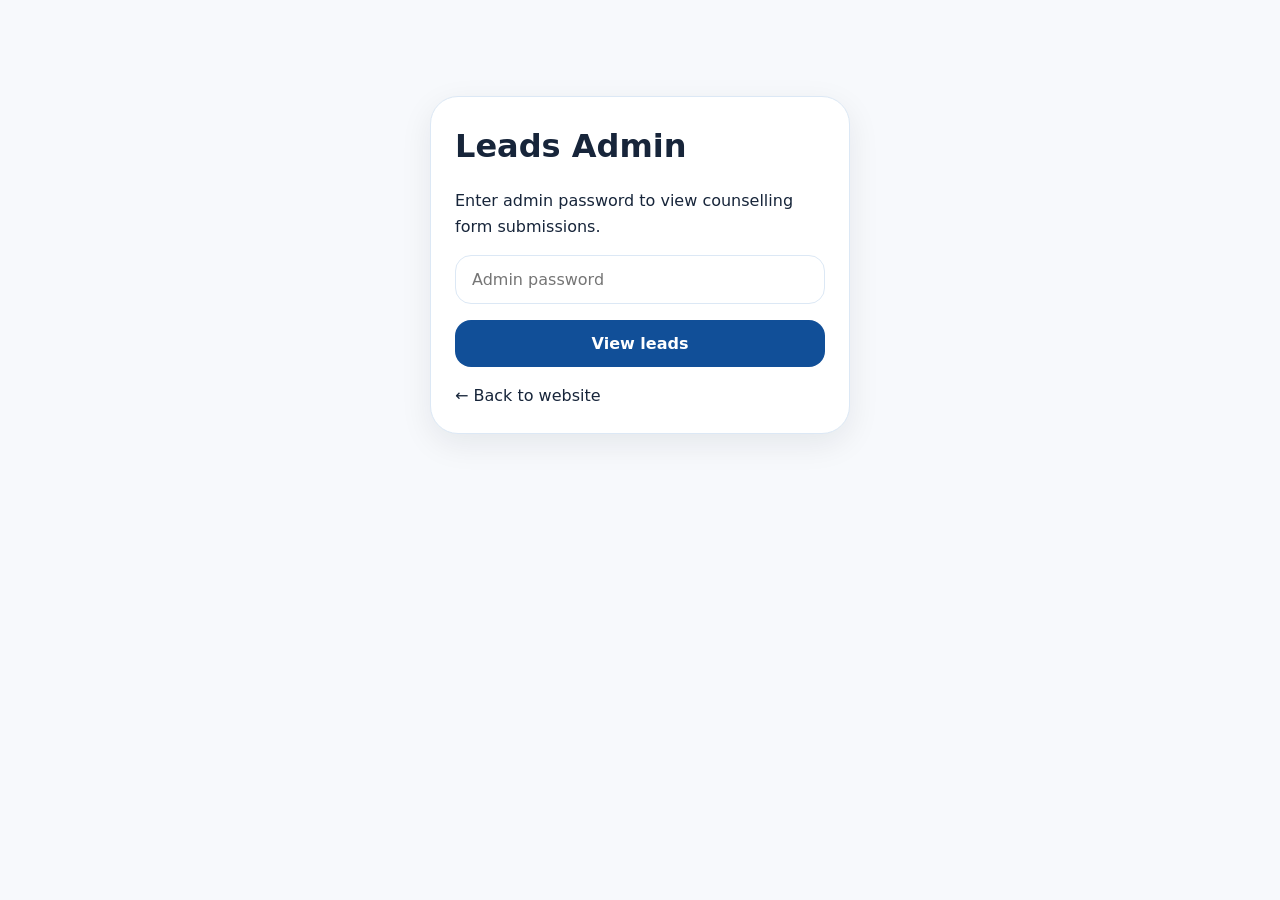
<file: web_site/admin.html>
<!DOCTYPE html>
<html lang="en">
<head>
  <meta charset="UTF-8" />
  <meta name="viewport" content="width=device-width, initial-scale=1.0" />
  <meta name="theme-color" content="#114f98" />
  <title>Leads Admin | Fly2Success Abroad</title>
  <link rel="icon" href="/favicon.ico" sizes="any" />
  <link rel="icon" type="image/png" sizes="48x48" href="/images/favicon-48x48.png" />
  <link rel="apple-touch-icon" href="/images/apple-touch-icon.png" />
  <link rel="manifest" href="/site.webmanifest" />
  <link rel="stylesheet" href="css/styles.css" />
  <style>
  .admin {
    max-width: 1100px;
    margin: 0 auto;
    padding: 2rem 1rem 4rem;
  }
  .admin__header {
    display: flex;
    flex-wrap: wrap;
    justify-content: space-between;
    align-items: center;
    gap: 1rem;
    margin-bottom: 2rem;
  }
  .admin__login,
  .admin__table-wrap {
    background: #fff;
    border: 1px solid var(--color-border);
    border-radius: var(--radius-lg);
    padding: 1.5rem;
    box-shadow: var(--shadow-md);
  }
  .admin__login {
    max-width: 420px;
    margin: 4rem auto;
    display: flex;
    flex-direction: column;
    gap: 1rem;
  }
  .admin__login input,
  .admin__login button {
    padding: 0.875rem 1rem;
    border-radius: var(--radius);
    font-family: inherit;
    font-size: 1rem;
  }
  .admin__login input {
    border: 1px solid var(--color-border);
  }
  .admin__login button {
    border: none;
    background: var(--color-primary);
    color: #fff;
    font-weight: 600;
    cursor: pointer;
  }
  .admin table {
    width: 100%;
    border-collapse: collapse;
    font-size: 0.9rem;
  }
  .admin th,
  .admin td {
    text-align: left;
    padding: 0.75rem;
    border-bottom: 1px solid var(--color-border);
    vertical-align: top;
  }
  .admin th {
    font-family: var(--font-display);
    color: var(--color-primary);
  }
  .admin__error {
    color: #b91c1c;
    font-size: 0.9rem;
  }
  .admin__hint {
    font-size: 0.85rem;
    color: var(--color-text-muted);
    line-height: 1.5;
  }
  .admin__hint a {
    color: var(--color-primary);
    font-weight: 600;
  }
  .admin__empty {
    text-align: center;
    color: var(--color-text-muted);
    padding: 2rem;
  }
  @media (max-width: 768px) {
    .admin__table-wrap {
      overflow-x: auto;
    }
  }
  </style>
</head>
<body>
  <div class="admin">
    <div id="loginView" class="admin__login">
      <h1>Leads Admin</h1>
      <p>Enter admin password to view counselling form submissions.</p>
      <input type="password" id="passwordInput" placeholder="Admin password" />
      <button type="button" id="loginBtn">View leads</button>
      <p class="admin__error" id="loginError" hidden>Invalid password.</p>
      <p class="admin__error" id="networkError" hidden></p>
      <p class="admin__hint" id="fallbackHint" hidden>
        If <strong>fly2successabroad.com</strong> does not load, use the direct Render URL:
        <a href="https://fly2successabroad.onrender.com/admin">fly2successabroad.onrender.com/admin</a>
      </p>
      <a href="/">← Back to website</a>
    </div>

    <div id="dashboardView" hidden>
      <div class="admin__header">
        <div>
          <h1>Counselling leads</h1>
          <p id="leadCount">Loading…</p>
        </div>
        <a href="/" class="btn btn--secondary btn--sm">Back to website</a>
      </div>
      <div class="admin__table-wrap">
        <table>
          <thead>
            <tr>
              <th>ID</th>
              <th>Name</th>
              <th>Email</th>
              <th>Phone</th>
              <th>Destination</th>
              <th>Submitted</th>
            </tr>
          </thead>
          <tbody id="leadsBody"></tbody>
        </table>
        <p class="admin__empty" id="emptyState" hidden>No submissions yet.</p>
      </div>
    </div>
  </div>

  <script>
  (function () {
    const loginView = document.getElementById("loginView");
    const dashboardView = document.getElementById("dashboardView");
    const passwordInput = document.getElementById("passwordInput");
    const loginBtn = document.getElementById("loginBtn");
    const loginError = document.getElementById("loginError");
    const networkError = document.getElementById("networkError");
    const fallbackHint = document.getElementById("fallbackHint");
    const leadsBody = document.getElementById("leadsBody");
    const leadCount = document.getElementById("leadCount");
    const emptyState = document.getElementById("emptyState");

    let password = sessionStorage.getItem("adminPassword") || "";

    const formatDate = (iso) => {
      try {
        return new Date(iso).toLocaleString();
      } catch {
        return iso;
      }
    };

    const showNetworkError = (message) => {
      loginView.hidden = false;
      dashboardView.hidden = true;
      loginError.hidden = true;
      networkError.hidden = false;
      networkError.textContent = message;
      fallbackHint.hidden = false;
    };

    const loadLeads = async () => {
      networkError.hidden = true;
      fallbackHint.hidden = true;

      let res;
      try {
        res = await fetch("/api/leads", {
          headers: { "X-Admin-Password": password },
        });
      } catch {
        showNetworkError("Could not reach the server. The site may be waking up or DNS may be slow.");
        return;
      }

      if (res.status === 401) {
        sessionStorage.removeItem("adminPassword");
        password = "";
        loginView.hidden = false;
        dashboardView.hidden = true;
        loginError.hidden = false;
        networkError.hidden = true;
        return;
      }

      if (!res.ok) {
        showNetworkError("Server error while loading leads. Try again in a minute.");
        return;
      }

      const leads = await res.json();
      loginView.hidden = true;
      dashboardView.hidden = false;
      loginError.hidden = true;

      leadsBody.innerHTML = leads
        .map(
          (lead) => `
            <tr>
              <td>${lead.id}</td>
              <td>${lead.name}</td>
              <td>${lead.email}</td>
              <td>${lead.phone}</td>
              <td>${lead.destination}</td>
              <td>${formatDate(lead.created_at)}</td>
            </tr>
          `
        )
        .join("");

      emptyState.hidden = leads.length > 0;
      leadCount.textContent = `${leads.length} submission${leads.length === 1 ? "" : "s"}`;
    };

    loginBtn.addEventListener("click", () => {
      password = passwordInput.value.trim();
      if (!password) return;
      sessionStorage.setItem("adminPassword", password);
      loadLeads();
    });

    passwordInput.addEventListener("keydown", (e) => {
      if (e.key === "Enter") loginBtn.click();
    });

    if (password) loadLeads();
  })();
  </script>
</body>
</html>
</file>
<file: web_site/css/styles.css>
:root {
  --color-primary: #114f98;
  --color-primary-dark: #0b3564;
  --color-accent: #2563eb;
  --color-accent-hover: #1d4ed8;
  --color-sky: #63c5fb;
  --color-warm: #fff8f0;
  --color-mint: #ecfdf5;
  --color-bg: #f7f9fc;
  --color-surface: #ffffff;
  --color-text: #17253a;
  --color-text-muted: #5d7088;
  --color-border: #dce8f5;
  --font-display: "Outfit", system-ui, sans-serif;
  --font-body: "DM Sans", system-ui, sans-serif;
  --shadow-sm: 0 2px 8px rgba(15, 23, 42, 0.06);
  --shadow-md: 0 10px 32px rgba(15, 23, 42, 0.08);
  --shadow-lg: 0 24px 56px rgba(13, 79, 139, 0.14);
  --radius: 16px;
  --radius-lg: 28px;
  --header-h: 72px;
}

*,
*::before,
*::after {
  box-sizing: border-box;
  margin: 0;
  padding: 0;
}

html {
  scroll-behavior: smooth;
  scroll-padding-top: var(--header-h);
}

body {
  font-family: var(--font-body);
  color: var(--color-text);
  background: var(--color-bg);
  line-height: 1.6;
  overflow-x: hidden;
}

.container {
  width: min(1140px, 92vw);
  margin-inline: auto;
}

a {
  color: inherit;
  text-decoration: none;
}

img {
  max-width: 100%;
  display: block;
}

/* Buttons */
.btn {
  display: inline-flex;
  align-items: center;
  justify-content: center;
  gap: 0.5rem;
  font-family: var(--font-display);
  font-weight: 600;
  border-radius: 999px;
  border: 2px solid transparent;
  cursor: pointer;
  transition: transform 0.2s, box-shadow 0.2s, background 0.2s;
}

.btn:hover {
  transform: translateY(-2px);
}

.btn--sm {
  padding: 0.5rem 1.25rem;
  font-size: 0.875rem;
}

.btn--lg {
  padding: 0.875rem 1.75rem;
  font-size: 1rem;
}

.btn--primary {
  background: linear-gradient(135deg, #2563eb 0%, #0ea5e9 52%, #f59e0b 100%);
  color: #fff;
  box-shadow: 0 8px 24px rgba(37, 99, 235, 0.28);
}

.btn--primary:hover {
  background: linear-gradient(135deg, #1d4ed8 0%, #0284c7 52%, #d97706 100%);
}

.btn--secondary {
  background: var(--color-primary);
  color: #fff;
}

.btn--secondary:hover {
  background: var(--color-primary-dark);
}

.btn--outline {
  background: transparent;
  border-color: rgba(255, 255, 255, 0.6);
  color: #fff;
}

.btn--outline:hover {
  background: rgba(255, 255, 255, 0.12);
}

/* Header */
.header {
  position: fixed;
  top: 0;
  left: 0;
  right: 0;
  z-index: 1000;
  height: var(--header-h);
  background: rgba(255, 255, 255, 0.96);
  backdrop-filter: blur(12px);
  border-bottom: 1px solid var(--color-border);
  transition: box-shadow 0.3s;
}

.header.scrolled {
  box-shadow: var(--shadow-sm);
}

.header__inner {
  display: flex;
  align-items: center;
  justify-content: space-between;
  height: 100%;
  gap: 1rem;
}

.logo {
  display: flex;
  align-items: center;
  gap: 0.5rem;
  font-family: var(--font-display);
  font-weight: 800;
  font-size: 1.35rem;
  color: var(--color-primary);
}

.logo__image {
  width: 44px;
  height: 44px;
  object-fit: contain;
  filter: drop-shadow(0 4px 10px rgba(17, 79, 152, 0.2));
  animation: logoFloat 3.5s ease-in-out infinite;
}

.logo--footer .logo__image {
  width: 40px;
  height: 40px;
}

.logo__icon {
  font-size: 1.5rem;
}

.logo__accent {
  color: var(--color-accent);
}

.logo__suffix {
  font-weight: 600;
  font-size: 0.85em;
  opacity: 0.95;
}

.contact__details a {
  color: inherit;
  transition: color 0.2s;
}

.contact__details a:hover {
  color: var(--color-primary);
}

.footer__social {
  display: block;
  margin-top: 0.75rem;
  font-size: 0.9rem;
  color: #fcd34d;
  font-weight: 600;
}

.footer__social:hover {
  text-decoration: underline;
}

.nav {
  display: flex;
  gap: 1.75rem;
}

.nav a {
  font-size: 0.9rem;
  font-weight: 500;
  color: var(--color-text-muted);
  transition: color 0.2s;
}

.nav a:hover {
  color: var(--color-primary);
}

.nav-toggle {
  display: none;
  flex-direction: column;
  gap: 5px;
  background: none;
  border: none;
  cursor: pointer;
  padding: 4px;
}

.nav-toggle span {
  width: 24px;
  height: 2px;
  background: var(--color-primary);
  border-radius: 2px;
}

/* Hero */
.hero {
  position: relative;
  min-height: 100vh;
  padding: calc(var(--header-h) + 3rem) 0 4rem;
  display: flex;
  align-items: center;
  overflow: hidden;
}

.hero__bg {
  position: absolute;
  inset: 0;
  background:
    linear-gradient(135deg, rgba(16, 71, 136, 0.98) 0%, rgba(11, 53, 100, 0.95) 46%, rgba(84, 172, 234, 0.84) 100%),
    url("data:image/svg+xml,%3Csvg width='60' height='60' viewBox='0 0 60 60' xmlns='http://www.w3.org/2000/svg'%3E%3Cg fill='none' fill-rule='evenodd'%3E%3Cg fill='%23ffffff' fill-opacity='0.05'%3E%3Cpath d='M36 34v-4h-2v4h-4v2h4v4h2v-4h4v-2h-4zm0-30V0h-2v4h-4v2h4v4h2V6h4V4h-4zM6 34v-4H4v4H0v2h4v4h2v-4h4v-2H6zM6 4V0H4v4H0v2h4v4h2V6h4V4H6z'/%3E%3C/g%3E%3C/g%3E%3C/svg%3E");
  z-index: -1;
}

.hero__grid {
  display: grid;
  grid-template-columns: 1fr 1fr;
  gap: 3rem;
  align-items: center;
}

.badge {
  display: inline-block;
  padding: 0.35rem 1rem;
  background: rgba(255, 255, 255, 0.2);
  border: 1px solid rgba(255, 255, 255, 0.3);
  border-radius: 999px;
  font-size: 0.8rem;
  font-weight: 600;
  color: #fff;
  text-transform: uppercase;
  letter-spacing: 0.05em;
  margin-bottom: 1.25rem;
}

.hero__title {
  font-family: var(--font-display);
  font-size: clamp(2rem, 4.5vw, 3.5rem);
  font-weight: 800;
  line-height: 1.15;
  color: #fff;
  margin-bottom: 1rem;
}

.hero__title em {
  font-style: normal;
  color: #a8ddff;
}

.hero__subtitle {
  font-size: 1.125rem;
  color: rgba(255, 255, 255, 0.9);
  margin-bottom: 1.75rem;
  max-width: 480px;
}

.hero__actions {
  display: flex;
  flex-wrap: wrap;
  gap: 1rem;
  margin-bottom: 1.5rem;
}

.hero__tagline {
  font-size: 0.9rem;
  color: rgba(255, 255, 255, 0.75);
  font-style: italic;
}

.hero__card {
  background: var(--color-surface);
  border-radius: var(--radius-lg);
  padding: 2rem;
  box-shadow: var(--shadow-lg);
}

.hero__stat strong {
  display: block;
  font-family: var(--font-display);
  font-size: 3rem;
  font-weight: 800;
  color: var(--color-primary);
  line-height: 1;
}

.hero__stat span {
  color: var(--color-text-muted);
  font-size: 0.9rem;
}

.hero__flags {
  display: flex;
  gap: 0.5rem;
  font-size: 1.75rem;
  margin: 1.25rem 0;
}

.hero__card > p:last-child {
  color: var(--color-text-muted);
  font-size: 0.95rem;
}

.globe-hub {
  position: relative;
  width: min(520px, 100%);
  max-width: 94vw;
  aspect-ratio: 1 / 1;
  margin-inline: auto;
}

.globe-hub__lines {
  position: absolute;
  inset: 0;
  width: 100%;
  height: 100%;
  pointer-events: none;
  z-index: 0;
}

.globe-hub__ring {
  fill: none;
  stroke: rgba(17, 79, 152, 0.14);
  stroke-width: 1.5;
  stroke-dasharray: 6 10;
  transform-origin: center;
  animation: globeRingPulse 6s ease-in-out infinite;
}

.globe-hub__spoke {
  stroke: rgba(17, 79, 152, 0.16);
  stroke-width: 2;
  stroke-linecap: round;
  stroke-dasharray: 4 8;
  transition: stroke 0.35s ease, stroke-width 0.35s ease, opacity 0.35s ease;
  opacity: 0.55;
}

.globe-hub__spoke.is-active {
  stroke: rgba(245, 158, 11, 0.95);
  stroke-width: 3;
  opacity: 1;
  stroke-dasharray: none;
  filter: drop-shadow(0 0 6px rgba(245, 158, 11, 0.45));
}

.hero-showcase__tagline {
  text-align: center;
  font-family: var(--font-display);
  font-size: clamp(1rem, 3vw, 1.2rem);
  font-weight: 700;
  color: var(--color-primary);
  margin-bottom: 1.5rem;
  animation: welcomeSlideUp 0.65s 0.1s cubic-bezier(0.22, 1, 0.36, 1) both;
}

/* Real spinning globe */
.globe-real {
  position: relative;
}

.globe-real--lg {
  position: absolute;
  inset: 18%;
  aspect-ratio: 1 / 1;
  z-index: 1;
}

.globe-real--sm {
  position: absolute;
  right: 4%;
  bottom: 6%;
  width: clamp(56px, 16vw, 78px);
  height: clamp(56px, 16vw, 78px);
  z-index: 2;
  animation: mascotGlobeBob 4s ease-in-out infinite;
}

.globe-real--sm .globe-real__map {
  animation: earthScroll 22s linear infinite;
}

.globe-real__sphere {
  width: 100%;
  height: 100%;
  border-radius: 50%;
  overflow: hidden;
  position: relative;
  background: #1a5fb4;
  box-shadow:
    inset -22px -14px 44px rgba(0, 20, 60, 0.55),
    inset 12px 10px 28px rgba(255, 255, 255, 0.14),
    0 20px 45px rgba(13, 79, 139, 0.45);
}

.globe-real__map {
  position: absolute;
  width: 200%;
  height: 100%;
  left: 0;
  top: 0;
  background: url("../images/earth-map.jpg") repeat-x left center;
  background-size: 50% 100%;
  will-change: transform;
}

.globe-pin {
  position: absolute;
  left: var(--pin-x);
  top: var(--pin-y);
  width: 14px;
  height: 14px;
  transform: translate(-50%, -50%);
  z-index: 2;
  pointer-events: none;
  transition: opacity 0.35s ease, transform 0.35s ease;
}

.globe-pin::before {
  content: "";
  position: absolute;
  inset: -7px;
  border-radius: 50%;
  border: 2px solid rgba(245, 158, 11, 0.45);
  animation: pinPulse 2.4s ease-out infinite;
}

.globe-pin::after {
  content: "";
  position: absolute;
  inset: 0;
  border-radius: 50%;
  background: linear-gradient(135deg, #fcd34d, #f59e0b);
  border: 2px solid #fff;
  box-shadow: 0 0 14px rgba(245, 158, 11, 0.85);
}

.globe-hub__labels {
  position: absolute;
  inset: 0;
  z-index: 2;
  pointer-events: none;
}

.globe-hub__label {
  --label-x: 50%;
  --label-y: 50%;
  position: absolute;
  left: var(--label-x);
  top: var(--label-y);
  transform: translate(-50%, -50%);
  display: flex;
  align-items: center;
  gap: 0.35rem;
  padding: 0.45rem 0.7rem;
  border-radius: 999px;
  background: rgba(255, 255, 255, 0.94);
  border: 2px solid rgba(17, 79, 152, 0.12);
  box-shadow: 0 8px 20px rgba(8, 58, 102, 0.12);
  font-size: 0.78rem;
  color: var(--color-primary-dark);
  pointer-events: auto;
  transition:
    transform 0.35s ease,
    box-shadow 0.35s ease,
    border-color 0.35s ease,
    background 0.35s ease;
}

.globe-hub__label span {
  font-size: 1rem;
  line-height: 1;
}

.globe-hub__label strong {
  font-family: var(--font-display);
  font-weight: 700;
  font-size: 0.78rem;
  white-space: nowrap;
}

.globe-hub__label.is-active {
  transform: translate(-50%, -50%) scale(1.08);
  background: linear-gradient(135deg, #114f98, #1d6fd4);
  border-color: rgba(252, 211, 77, 0.65);
  color: #fff;
  box-shadow:
    0 0 0 4px rgba(99, 197, 251, 0.25),
    0 14px 28px rgba(17, 79, 152, 0.28);
}

.globe-hub__label.is-active strong {
  color: #fff;
}

.globe-hub__label[data-id="uk"] { --label-x: 14%; --label-y: 18%; }
.globe-hub__label[data-id="europe"] { --label-x: 50%; --label-y: 6%; }
.globe-hub__label[data-id="dubai"] { --label-x: 86%; --label-y: 18%; }
.globe-hub__label[data-id="singapore"] { --label-x: 94%; --label-y: 50%; }
.globe-hub__label[data-id="australia"] { --label-x: 82%; --label-y: 84%; }
.globe-hub__label[data-id="nz"] { --label-x: 50%; --label-y: 94%; }
.globe-hub__label[data-id="mauritius"] { --label-x: 18%; --label-y: 84%; }
.globe-hub__label[data-id="usa"] { --label-x: 6%; --label-y: 50%; }

.globe-hub__label.is-active::after {
  content: "";
  position: absolute;
  inset: -6px;
  border-radius: 999px;
  border: 2px solid rgba(252, 211, 77, 0.55);
  animation: pinPulse 2s ease-out infinite;
}

@keyframes pinPulse {
  0% {
    transform: scale(0.85);
    opacity: 0.85;
  }
  70% {
    transform: scale(1.45);
    opacity: 0;
  }
  100% {
    transform: scale(1.45);
    opacity: 0;
  }
}

@keyframes globeRingPulse {
  0%,
  100% {
    opacity: 0.55;
  }
  50% {
    opacity: 1;
  }
}

@keyframes mascotGlobeBob {
  0%,
  100% {
    transform: translateY(0);
  }
  50% {
    transform: translateY(-6px);
  }
}

@keyframes earthScroll {
  from {
    transform: translateX(0);
  }
  to {
    transform: translateX(-50%);
  }
}

.globe-real__atmosphere {
  position: absolute;
  inset: -10%;
  border-radius: 50%;
  background: radial-gradient(circle, transparent 58%, rgba(99, 197, 251, 0.28) 78%, rgba(99, 197, 251, 0.06) 100%);
  pointer-events: none;
  z-index: 2;
}

.globe-real__shine {
  position: absolute;
  inset: 0;
  border-radius: 50%;
  background:
    radial-gradient(circle at 28% 22%, rgba(255, 255, 255, 0.38), transparent 42%),
    radial-gradient(circle at 72% 78%, rgba(5, 28, 56, 0.22), transparent 38%);
  pointer-events: none;
  z-index: 3;
}

/* Sections */
section {
  padding: 5rem 0;
}

.section-eyebrow {
  text-align: center;
  color: var(--color-accent);
  font-weight: 600;
  font-size: 0.9rem;
  text-transform: uppercase;
  letter-spacing: 0.08em;
  margin-bottom: 0.5rem;
}

.section-title {
  font-family: var(--font-display);
  font-size: clamp(1.75rem, 3vw, 2.25rem);
  font-weight: 700;
  text-align: center;
  color: var(--color-primary);
  margin-bottom: 2.5rem;
}

/* Sessions */
.sessions {
  background: var(--color-surface);
}

.sessions__grid {
  display: grid;
  grid-template-columns: repeat(3, 1fr);
  gap: 1.5rem;
}

.session-card {
  background: var(--color-bg);
  border: 1px solid var(--color-border);
  border-radius: var(--radius-lg);
  padding: 1.75rem;
  text-align: center;
  transition: transform 0.2s, box-shadow 0.2s;
}

.session-card:hover {
  transform: translateY(-6px);
  box-shadow: var(--shadow-md);
}

.session-card--featured {
  background: linear-gradient(160deg, var(--color-primary), var(--color-primary-dark));
  border-color: transparent;
  color: #fff;
}

.session-card--featured .session-card__time {
  color: rgba(255, 255, 255, 0.85);
}

.session-card__flag {
  font-size: 2.5rem;
  display: block;
  margin-bottom: 0.75rem;
}

.session-card h3 {
  font-family: var(--font-display);
  font-size: 1.25rem;
  margin-bottom: 0.5rem;
}

.session-card__time {
  font-size: 0.875rem;
  color: var(--color-text-muted);
  margin-bottom: 1.25rem;
}

.session-card .btn {
  width: 100%;
}

/* Services */
.services__grid {
  display: grid;
  grid-template-columns: repeat(4, 1fr);
  gap: 1.5rem;
}

.services__group + .services__group {
  margin-top: 2rem;
}

.services__group-title {
  font-family: var(--font-display);
  font-size: 1.2rem;
  color: var(--color-primary-dark);
  margin-bottom: 1rem;
}

.service-card {
  background: var(--color-surface);
  border-radius: var(--radius-lg);
  padding: 2rem 1.5rem;
  text-align: center;
  border: 1px solid var(--color-border);
  transition: border-color 0.2s, box-shadow 0.2s, transform 0.2s;
}

.service-card:hover {
  border-color: var(--color-sky);
  box-shadow: var(--shadow-md);
  transform: translateY(-3px);
}

.service-card__icon {
  font-size: 2.5rem;
  margin-bottom: 1rem;
}

.service-card h3 {
  font-family: var(--font-display);
  font-size: 1.1rem;
  color: var(--color-primary);
  margin-bottom: 0.5rem;
}

.service-card p {
  font-size: 0.9rem;
  color: var(--color-text-muted);
}

/* Process */
.process {
  background: linear-gradient(180deg, #edf4fc 0%, #f8fbff 100%);
}

.process__grid {
  display: grid;
  grid-template-columns: repeat(4, 1fr);
  gap: 1rem;
}

.process-card {
  background: #fff;
  border: 1px solid var(--color-border);
  border-radius: var(--radius-lg);
  padding: 1.4rem;
  box-shadow: var(--shadow-sm);
}

.process-card span {
  width: 34px;
  height: 34px;
  display: inline-flex;
  align-items: center;
  justify-content: center;
  border-radius: 50%;
  background: linear-gradient(135deg, var(--color-accent), #6ab8ff);
  color: #fff;
  font-weight: 700;
  font-family: var(--font-display);
  margin-bottom: 0.8rem;
}

.process-card h3 {
  font-family: var(--font-display);
  font-size: 1rem;
  color: var(--color-primary-dark);
  margin-bottom: 0.35rem;
}

.process-card p {
  font-size: 0.86rem;
  color: var(--color-text-muted);
}

/* Stats */
.stats {
  background: linear-gradient(135deg, #0f4a8e, #0a2f58);
  padding: 4rem 0;
}

.stats__grid {
  display: grid;
  grid-template-columns: repeat(4, 1fr);
  gap: 2rem;
  text-align: center;
  color: #fff;
}

.stat-item__number {
  font-family: var(--font-display);
  font-size: 3rem;
  font-weight: 800;
  line-height: 1;
}

.stat-item__suffix {
  font-family: var(--font-display);
  font-size: 1.5rem;
  font-weight: 700;
}

.stat-item p {
  margin-top: 0.5rem;
  font-size: 0.9rem;
  opacity: 0.9;
}

.stat-item--rating a {
  color: #fcd34d;
  text-decoration: underline;
}

/* Destinations */
.destinations {
  background: var(--color-surface);
}

.destinations__grid {
  display: grid;
  grid-template-columns: repeat(3, 1fr);
  gap: 1.25rem;
}

.dest-card {
  display: block;
  padding: 1.5rem;
  background: var(--color-bg);
  border-radius: var(--radius);
  border: 1px solid var(--color-border);
  transition: all 0.2s;
}

.dest-card:hover {
  border-color: var(--color-primary);
  background: #fff;
  box-shadow: var(--shadow-md);
  transform: translateY(-2px);
}

.dest-card__flag {
  font-size: 2rem;
  display: block;
  margin-bottom: 0.75rem;
}

.dest-card h3 {
  font-family: var(--font-display);
  font-size: 1.1rem;
  color: var(--color-primary);
  margin-bottom: 0.5rem;
}

.dest-card p {
  font-size: 0.85rem;
  color: var(--color-text-muted);
  line-height: 1.5;
}

/* Testimonials */
.testimonials__slider {
  position: relative;
  min-height: 180px;
}

.testimonial-card {
  position: absolute;
  inset: 0;
  opacity: 0;
  transform: translateY(12px);
  transition: opacity 0.5s, transform 0.5s;
  background: var(--color-surface);
  border-radius: var(--radius-lg);
  padding: 2.5rem;
  border-left: 4px solid #4ea8de;
  box-shadow: var(--shadow-md);
  max-width: 720px;
  margin: 0 auto;
}

.testimonial-card.active {
  position: relative;
  opacity: 1;
  transform: translateY(0);
}

.testimonial-card p {
  font-size: 1.08rem;
  font-style: normal;
  color: var(--color-text);
  margin-bottom: 1.25rem;
}

.testimonial-card footer {
  font-size: 0.9rem;
  color: var(--color-text-muted);
}

.testimonials__dots {
  display: flex;
  justify-content: center;
  gap: 0.5rem;
  margin-top: 1.5rem;
}

.testimonials__dots button {
  width: 10px;
  height: 10px;
  border-radius: 50%;
  border: none;
  background: var(--color-border);
  cursor: pointer;
  transition: background 0.2s, transform 0.2s;
}

.testimonials__dots button.active {
  background: var(--color-accent);
  transform: scale(1.2);
}

/* Counsellors */
.counsellors {
  background: var(--color-bg);
}

.counsellors__grid {
  display: grid;
  grid-template-columns: repeat(4, 1fr);
  gap: 1.5rem;
}

.counsellor-card {
  background: var(--color-surface);
  border-radius: var(--radius-lg);
  padding: 2rem 1.5rem;
  text-align: center;
  box-shadow: var(--shadow-sm);
  transition: transform 0.2s;
}

.counsellor-card:hover {
  transform: translateY(-4px);
}

.counsellor-card__avatar {
  width: 72px;
  height: 72px;
  margin: 0 auto 1rem;
  border-radius: 50%;
  background: linear-gradient(135deg, var(--color-primary), var(--color-sky));
  color: #fff;
  font-family: var(--font-display);
  font-weight: 700;
  font-size: 1.25rem;
  display: flex;
  align-items: center;
  justify-content: center;
}

.counsellor-card h3 {
  font-family: var(--font-display);
  font-size: 1rem;
  color: var(--color-primary);
  margin-bottom: 0.25rem;
}

.counsellor-card p {
  font-size: 0.8rem;
  color: var(--color-text-muted);
}

/* FAQ */
.faq__layout {
  display: grid;
  grid-template-columns: 1fr 1.5fr;
  gap: 3rem;
  align-items: start;
}

.faq__intro .section-title {
  text-align: left;
  margin-bottom: 0.75rem;
}

.faq__intro p {
  color: var(--color-text-muted);
}

.faq-item {
  background: var(--color-surface);
  border: 1px solid #dce8f6;
  border-radius: var(--radius);
  margin-bottom: 0.75rem;
  overflow: hidden;
}

.faq-item summary {
  padding: 1.25rem 1.5rem;
  font-family: var(--font-display);
  font-weight: 600;
  cursor: pointer;
  list-style: none;
  display: flex;
  justify-content: space-between;
  align-items: center;
}

.faq-item summary::-webkit-details-marker {
  display: none;
}

.faq-item summary::after {
  content: "+";
  font-size: 1.25rem;
  color: var(--color-accent);
}

.faq-item[open] summary::after {
  content: "−";
}

.faq-item p {
  padding: 0 1.5rem 1.25rem;
  color: var(--color-text-muted);
  font-size: 0.95rem;
}

/* Centres */
.centres {
  background: var(--color-surface);
}

.centres__grid {
  display: flex;
  flex-wrap: wrap;
  justify-content: center;
  gap: 1rem;
}

.centres__grid--offices {
  align-items: stretch;
}

.centre-office {
  flex: 1 1 280px;
  max-width: 420px;
  padding: 1.5rem 1.75rem;
  background: var(--color-surface);
  border: 1px solid var(--color-border);
  border-radius: var(--radius-lg);
  box-shadow: var(--shadow-sm);
  text-align: left;
}

.centre-office__city {
  font-family: var(--font-display);
  font-size: 1.25rem;
  color: var(--color-primary);
  margin-bottom: 0.35rem;
}

.centre-office__head {
  font-size: 0.9rem;
  font-weight: 600;
  color: var(--color-text);
  margin-bottom: 0.75rem;
}

.centre-office__address {
  font-style: normal;
  font-size: 0.9rem;
  line-height: 1.55;
  color: var(--color-text-muted);
  margin-bottom: 0.85rem;
}

.centre-office__phone {
  font-family: var(--font-display);
  font-weight: 700;
  color: var(--color-accent);
}

.centre-office__phone:hover {
  color: var(--color-primary-dark);
}

.centre-card {
  padding: 1rem 2rem;
  background: var(--color-bg);
  border: 2px solid var(--color-border);
  border-radius: 999px;
  font-family: var(--font-display);
  font-weight: 600;
  color: var(--color-primary);
  transition: all 0.2s;
}

.centre-card:hover {
  border-color: var(--color-primary);
  background: var(--color-primary);
  color: #fff;
}

/* Contact */
.contact {
  background: linear-gradient(180deg, #f6faff 0%, #e8f2fc 100%);
}

.contact__grid {
  display: grid;
  grid-template-columns: 1fr 1fr;
  gap: 3rem;
  align-items: start;
}

.contact__info .section-title {
  text-align: left;
  margin-bottom: 0.75rem;
}

.contact__info > p {
  color: var(--color-text-muted);
  margin-bottom: 1.5rem;
}

.contact__details {
  list-style: none;
}

.contact__details li {
  padding: 0.5rem 0;
  font-size: 1rem;
}

.contact__form {
  display: flex;
  flex-direction: column;
  gap: 1rem;
  background: var(--color-surface);
  padding: 2rem;
  border-radius: var(--radius-lg);
  box-shadow: 0 16px 35px rgba(17, 79, 152, 0.16);
}

.contact__form input,
.contact__form select {
  padding: 0.875rem 1rem;
  border: 1px solid var(--color-border);
  border-radius: var(--radius);
  font-family: inherit;
  font-size: 1rem;
  transition: border-color 0.2s;
}

.contact__form input:focus,
.contact__form select:focus {
  outline: none;
  border-color: var(--color-primary);
}

.form-message {
  text-align: center;
  color: #059669;
  font-weight: 600;
}

.form-message--error {
  color: #b91c1c;
}

/* Footer */
.footer {
  background: #111d3a;
  color: rgba(255, 255, 255, 0.85);
  padding: 4rem 0 0;
}

.footer .logo {
  color: #fff;
  margin-bottom: 0.75rem;
}

.footer__brand p {
  font-size: 0.9rem;
  max-width: 260px;
}

.footer__grid {
  display: grid;
  grid-template-columns: 1.5fr repeat(4, 1fr);
  gap: 2rem;
  padding-bottom: 2rem;
}

.footer__links h4 {
  font-family: var(--font-display);
  color: #fff;
  margin-bottom: 1rem;
  font-size: 0.95rem;
}

.footer__links a {
  display: block;
  font-size: 0.875rem;
  padding: 0.25rem 0;
  opacity: 0.8;
  transition: opacity 0.2s;
}

.footer__links a:hover {
  opacity: 1;
  color: #fcd34d;
}

.footer__bottom {
  border-top: 1px solid rgba(255, 255, 255, 0.15);
  padding: 1.25rem 0;
  text-align: center;
  font-size: 0.85rem;
  opacity: 0.7;
}

.footer__contact-destinations {
  border-top: 1px solid rgba(255, 255, 255, 0.15);
  margin-top: 0.25rem;
  padding: 1.25rem 0 2.5rem;
}

.footer__offices {
  margin-bottom: 1.25rem;
}

.footer__offices h4 {
  font-family: var(--font-display);
  color: #fff;
  margin-bottom: 0.5rem;
  font-size: 0.95rem;
}

.footer__offices p {
  font-size: 0.85rem;
  line-height: 1.55;
  opacity: 0.88;
  max-width: 520px;
  margin-bottom: 0.9rem;
}

.footer__offices a {
  color: #fcd34d;
  font-weight: 600;
}

.footer__contact-links {
  display: flex;
  flex-wrap: wrap;
  gap: 0.75rem;
  margin-bottom: 1.25rem;
}

.footer__contact-links a {
  display: inline-flex;
  align-items: center;
  padding: 0.45rem 0.8rem;
  border-radius: 999px;
  background: rgba(255, 255, 255, 0.08);
  border: 1px solid rgba(255, 255, 255, 0.22);
  font-size: 0.82rem;
  color: #fff;
  transition: background 0.2s, transform 0.2s;
}

.footer__contact-links a:hover {
  background: rgba(255, 255, 255, 0.18);
  transform: translateY(-1px);
}

.footer__countries h4 {
  font-family: var(--font-display);
  color: #fff;
  font-size: 0.95rem;
  margin-bottom: 0.8rem;
}

.footer__country-list {
  display: flex;
  flex-wrap: wrap;
  gap: 0.5rem;
}

.footer__country-list span {
  display: inline-flex;
  align-items: center;
  padding: 0.35rem 0.65rem;
  border-radius: 999px;
  font-family: var(--font-display);
  font-size: 0.72rem;
  font-weight: 600;
  color: #e2e8f0;
  background: rgba(30, 74, 130, 0.62);
  border: 1px solid rgba(255, 255, 255, 0.2);
}

.footer__celebration {
  display: flex;
  justify-content: center;
  padding: 0 0 2rem;
}

.footer__celebration-image {
  width: min(280px, 72vw);
  filter: drop-shadow(0 12px 20px rgba(0, 0, 0, 0.35));
}

/* Floating call & WhatsApp */
.float-contact {
  position: fixed;
  right: 0;
  top: 50%;
  transform: translateY(-50%);
  z-index: 950;
  display: flex;
  flex-direction: column;
  align-items: center;
  gap: 0.65rem;
  padding: 0.85rem 0.45rem 0.75rem;
  background: #111;
  border-radius: 12px 0 0 12px;
  box-shadow: -4px 0 18px rgba(0, 0, 0, 0.18);
}

.float-contact__btn {
  display: grid;
  place-items: center;
  width: 3.25rem;
  height: 3.25rem;
  border-radius: 50%;
  color: #fff;
  transition: transform 0.2s, box-shadow 0.2s;
}

.float-contact__btn:hover {
  transform: scale(1.08);
  box-shadow: 0 6px 16px rgba(0, 0, 0, 0.25);
}

.float-contact__btn--call {
  background: #0084ff;
}

.float-contact__btn--whatsapp {
  background: #25d366;
}

.float-contact__rating {
  display: flex;
  flex-direction: column;
  align-items: center;
  gap: 0.1rem;
  margin-top: 0.35rem;
  padding: 0.35rem 0.45rem;
  background: #fff;
  border-radius: 8px;
  font-size: 0.62rem;
  color: var(--color-text-muted);
  line-height: 1.1;
}

.float-contact__stars {
  color: #f4b400;
  font-size: 0.55rem;
  letter-spacing: -0.05em;
}

.float-contact__rating strong {
  font-family: var(--font-display);
  font-size: 0.95rem;
  font-weight: 800;
  color: var(--color-primary-dark);
}

@media (prefers-reduced-motion: reduce) {
  .globe-real--sm .globe-real__map,
  .globe-hub__ring,
  .globe-pin::before,
  .globe-hub__label.is-active::after,
  .hero-welcome__hero-image,
  .hero-welcome__image-shine,
  .hero-welcome__mini-globe {
    animation: none;
  }

  .float-contact__btn:hover {
    transform: none;
  }

  .hero-welcome__badge,
  .hero-welcome__cta,
  .hero-welcome__footer,
  .hero-welcome__eyebrow,
  .hero-welcome__confetti span {
    animation: none;
  }

  .hero-welcome__slide {
    transition: none;
  }

  .hero-welcome__slide.is-active {
    opacity: 1;
    transform: none;
  }
}

/* Responsive */
@media (max-width: 1024px) {
  .services__grid,
  .counsellors__grid {
    grid-template-columns: repeat(2, 1fr);
  }

  .stats__grid {
    grid-template-columns: repeat(2, 1fr);
  }
}

@media (max-width: 768px) {
  .nav {
    display: none;
    position: absolute;
    top: var(--header-h);
    left: 0;
    right: 0;
    flex-direction: column;
    background: #fff;
    padding: 1.5rem;
    border-bottom: 1px solid var(--color-border);
    gap: 1rem;
  }

  .nav.open {
    display: flex;
  }

  .nav-toggle {
    display: flex;
  }

  .header__cta {
    display: none;
  }

  .contact__grid,
  .faq__layout {
    grid-template-columns: 1fr;
  }

  .sessions__grid,
  .destinations__grid {
    grid-template-columns: 1fr;
  }

  .globe-hub {
    width: min(360px, 92vw);
  }

  .globe-hub__label {
    padding: 0.35rem 0.55rem;
    font-size: 0.68rem;
  }

  .globe-hub__label span {
    font-size: 0.85rem;
  }

  .globe-hub__label strong {
    font-size: 0.68rem;
  }

  .globe-real--lg {
    inset: 22%;
  }

  .section-title {
    margin-bottom: 1.75rem;
  }

  .footer__contact-links a {
    width: 100%;
    justify-content: center;
  }

  .process__grid {
    grid-template-columns: 1fr;
  }
}

/* Hero welcome (inline, like palaniveloverseas.com) */
.hero-welcome {
  position: relative;
  padding: calc(var(--header-h) + 1rem) 0 2rem;
  background:
    radial-gradient(circle at 18% 12%, rgba(167, 139, 250, 0.18), transparent 42%),
    radial-gradient(circle at 82% 8%, rgba(99, 197, 251, 0.24), transparent 40%),
    linear-gradient(180deg, #e8f2fc 0%, #f4f8fd 48%, #eef5fb 100%);
  overflow: hidden;
}

.hero-welcome__inner {
  position: relative;
  width: min(920px, 100%);
  margin-inline: auto;
  text-align: center;
  padding-inline: clamp(0.5rem, 2vw, 1rem);
}

.hero-welcome__eyebrow {
  position: relative;
  z-index: 1;
  margin-bottom: 1.25rem;
  font-size: clamp(0.9rem, 2.5vw, 1.05rem);
  font-weight: 600;
  color: var(--color-text);
  animation: welcomeSlideUp 0.65s 0.05s cubic-bezier(0.22, 1, 0.36, 1) both;
}

.hero-welcome__hero-text {
  position: relative;
  z-index: 1;
  margin-bottom: 1.25rem;
}

.hero-welcome__text-track {
  position: relative;
  min-height: clamp(4.5rem, 16vw, 6.5rem);
}

.hero-welcome__slide {
  position: absolute;
  inset: 0;
  display: flex;
  flex-direction: column;
  align-items: center;
  justify-content: center;
  gap: 0.15rem;
  margin: 0;
  opacity: 0;
  transform: translateY(18px);
  transition:
    opacity 0.85s cubic-bezier(0.22, 1, 0.36, 1),
    transform 0.85s cubic-bezier(0.22, 1, 0.36, 1);
  pointer-events: none;
}

.hero-welcome__slide.is-active {
  opacity: 1;
  transform: translateY(0);
  pointer-events: auto;
}

.hero-welcome__line {
  display: block;
  line-height: 1.2;
}

.hero-welcome__line--soft {
  font-size: clamp(1.05rem, 4.2vw, 1.65rem);
  font-weight: 600;
  color: var(--color-primary-dark);
}

.hero-welcome__line--bold {
  font-family: var(--font-display);
  font-size: clamp(1.45rem, 5.8vw, 2.65rem);
  font-weight: 800;
  color: var(--color-primary);
  letter-spacing: -0.02em;
}

.hero-welcome__line--bold em {
  font-style: italic;
  color: #0ea5e9;
}

.hero-welcome__hero-image {
  position: relative;
  z-index: 1;
  width: 100%;
  border-radius: clamp(16px, 3vw, 28px);
  overflow: hidden;
  box-shadow:
    0 28px 60px rgba(11, 53, 100, 0.2),
    0 0 0 1px rgba(255, 255, 255, 0.5) inset;
  animation:
    welcomeBannerIn 1s 0.2s cubic-bezier(0.22, 1, 0.36, 1) both,
    heroImageFloat 6s 1.2s ease-in-out infinite;
}

.hero-welcome__banner {
  display: block;
  width: 100%;
  height: auto;
  vertical-align: middle;
}

.hero-welcome__image-shine {
  position: absolute;
  inset: 0;
  background: linear-gradient(
    105deg,
    transparent 38%,
    rgba(255, 255, 255, 0.18) 48%,
    transparent 58%
  );
  transform: translateX(-120%);
  animation: heroShineSweep 7s ease-in-out infinite;
  pointer-events: none;
  z-index: 1;
}

@keyframes heroImageFloat {
  0%,
  100% {
    transform: translateY(0);
  }
  50% {
    transform: translateY(-8px);
  }
}

@keyframes heroShineSweep {
  0%,
  72% {
    transform: translateX(-120%);
  }
  100% {
    transform: translateX(120%);
  }
}

.hero-welcome__confetti {
  position: absolute;
  inset: 0;
  overflow: hidden;
  pointer-events: none;
  z-index: 0;
}

.hero-welcome__confetti span {
  position: absolute;
  top: -12%;
  width: 8px;
  height: 14px;
  border-radius: 2px;
  opacity: 0;
  animation: welcomeConfetti 4.8s linear infinite;
}

.hero-welcome__confetti span:nth-child(1) { left: 8%; background: #ffd166; animation-delay: 0s; }
.hero-welcome__confetti span:nth-child(2) { left: 18%; background: #06d6a0; animation-delay: 0.4s; }
.hero-welcome__confetti span:nth-child(3) { left: 28%; background: #ef476f; animation-delay: 0.8s; }
.hero-welcome__confetti span:nth-child(4) { left: 38%; background: #118ab2; animation-delay: 1.2s; }
.hero-welcome__confetti span:nth-child(5) { left: 48%; background: #ffd166; animation-delay: 1.6s; }
.hero-welcome__confetti span:nth-child(6) { left: 58%; background: #8338ec; animation-delay: 2s; }
.hero-welcome__confetti span:nth-child(7) { left: 68%; background: #06d6a0; animation-delay: 2.4s; }
.hero-welcome__confetti span:nth-child(8) { left: 78%; background: #ef476f; animation-delay: 2.8s; }
.hero-welcome__confetti span:nth-child(9) { left: 88%; background: #118ab2; animation-delay: 3.2s; }
.hero-welcome__confetti span:nth-child(10) { left: 14%; background: #8338ec; animation-delay: 3.6s; }
.hero-welcome__confetti span:nth-child(11) { left: 44%; background: #ffd166; animation-delay: 4s; }
.hero-welcome__confetti span:nth-child(12) { left: 74%; background: #06d6a0; animation-delay: 4.4s; }

.hero-welcome__badges-row {
  position: relative;
  z-index: 1;
  display: flex;
  justify-content: center;
  flex-wrap: wrap;
  gap: 0.65rem;
  margin-top: 1rem;
}

.hero-welcome__badge {
  display: flex;
  flex-direction: column;
  align-items: center;
  gap: 0.1rem;
  padding: 0.45rem 0.75rem;
  background: #fff;
  border-radius: 10px;
  box-shadow: var(--shadow-md);
  font-size: 0.68rem;
  color: var(--color-text-muted);
  animation: welcomeBadgeIn 0.55s cubic-bezier(0.22, 1, 0.36, 1) both;
}

.hero-welcome__badge--google {
  animation-delay: 0.55s;
}

.hero-welcome__badge--trust {
  animation-delay: 0.7s;
}

.hero-welcome__badge strong {
  font-family: var(--font-display);
  font-size: 1.05rem;
  font-weight: 800;
  color: var(--color-primary-dark);
  line-height: 1.1;
}

.hero-welcome__stars {
  color: #f4b400;
  font-size: 0.62rem;
  letter-spacing: -0.05em;
}

.hero-welcome__cta {
  position: relative;
  z-index: 1;
  margin-top: 1rem;
  min-width: min(100%, 280px);
  animation: welcomeSlideUp 0.65s 0.85s cubic-bezier(0.22, 1, 0.36, 1) both, welcomePulse 2.4s 1.5s ease-in-out infinite;
}

.hero-welcome__footer {
  position: relative;
  z-index: 1;
  margin-top: 0.85rem;
  font-family: var(--font-display);
  font-size: clamp(0.92rem, 2.8vw, 1.05rem);
  font-weight: 700;
  color: var(--color-primary);
  animation: welcomeSlideUp 0.65s 1s cubic-bezier(0.22, 1, 0.36, 1) both;
}

.hero-showcase {
  padding: 2rem 0 3rem;
  background: linear-gradient(180deg, #eef5fb 0%, var(--color-bg) 100%);
}

.hero-showcase .globe-hub {
  margin-inline: auto;
}

@keyframes welcomePanelIn {
  from {
    opacity: 0;
    transform: scale(0.96);
  }
  to {
    opacity: 1;
    transform: scale(1);
  }
}

@keyframes welcomeBannerIn {
  from {
    opacity: 0;
    transform: translateY(28px) scale(0.96);
  }
  to {
    opacity: 1;
    transform: translateY(0) scale(1);
  }
}

@keyframes welcomeSlideUp {
  from {
    opacity: 0;
    transform: translateY(18px);
  }
  to {
    opacity: 1;
    transform: translateY(0);
  }
}

@keyframes welcomeBadgeIn {
  from {
    opacity: 0;
    transform: scale(0.85);
  }
  to {
    opacity: 1;
    transform: scale(1);
  }
}

@keyframes welcomeConfetti {
  0% {
    opacity: 0;
    transform: translateY(0) rotate(0deg);
  }
  10% {
    opacity: 1;
  }
  100% {
    opacity: 0;
    transform: translateY(110vh) rotate(720deg);
  }
}

@keyframes welcomePulse {
  0%,
  100% {
    transform: translateY(0);
    box-shadow: 0 4px 20px rgba(232, 93, 4, 0.35);
  }
  50% {
    transform: translateY(-2px);
    box-shadow: 0 8px 28px rgba(232, 93, 4, 0.45);
  }
}

@media (max-width: 768px) {
  .float-contact {
    top: auto;
    bottom: max(1rem, env(safe-area-inset-bottom));
    transform: none;
    flex-direction: row;
    align-items: center;
    gap: 0.5rem;
    padding: 0.45rem 0.35rem 0.45rem 0.55rem;
    border-radius: 999px 0 0 999px;
  }

  .float-contact__btn {
    width: 2.85rem;
    height: 2.85rem;
  }

  .float-contact__btn svg {
    width: 22px;
    height: 22px;
  }

  .float-contact__rating {
    display: none;
  }

  .hero-welcome {
    padding: calc(var(--header-h) + 0.75rem) 0 1.5rem;
  }

  .hero-welcome__text-track {
    min-height: 4rem;
  }

  .hero-welcome__hero-image {
    animation: welcomeBannerIn 1s 0.2s cubic-bezier(0.22, 1, 0.36, 1) both;
  }

  .hero-welcome__badges-row {
    margin-top: 0.75rem;
    gap: 0.5rem;
  }

  .hero-welcome__badge {
    animation: none;
  }

  .hero-welcome__cta {
    width: 100%;
    max-width: 100%;
    margin-top: 0.85rem;
  }

  .hero-welcome__footer {
    margin-top: 0.65rem;
    font-size: 0.85rem;
  }

  .hero-welcome__confetti span {
    animation: none;
    display: none;
  }

  .hero-showcase {
    padding: 1.5rem 0 2rem;
  }

  .globe-hub {
    width: min(320px, 90vw);
  }

  .globe-hub__label[data-id="uk"] { --label-x: 12%; --label-y: 16%; }
  .globe-hub__label[data-id="europe"] { --label-x: 50%; --label-y: 4%; }
  .globe-hub__label[data-id="dubai"] { --label-x: 88%; --label-y: 16%; }
  .globe-hub__label[data-id="singapore"] { --label-x: 92%; --label-y: 50%; }
  .globe-hub__label[data-id="australia"] { --label-x: 84%; --label-y: 88%; }
  .globe-hub__label[data-id="nz"] { --label-x: 50%; --label-y: 96%; }
  .globe-hub__label[data-id="mauritius"] { --label-x: 16%; --label-y: 88%; }
  .globe-hub__label[data-id="usa"] { --label-x: 8%; --label-y: 50%; }
}

@media (max-width: 480px) {
  .hero-welcome__text-track {
    min-height: 3.6rem;
  }

  .hero-welcome__badge {
    font-size: 0.58rem;
    padding: 0.3rem 0.45rem;
  }

  .hero-welcome__badge strong {
    font-size: 0.92rem;
  }

  .hero-welcome__footer {
    font-size: 0.78rem;
  }

  .mbbs__layout {
    gap: 2rem;
  }

  .mbbs__grid {
    grid-template-columns: 1fr;
  }

  .mbbs-doctor__svg {
    width: min(220px, 70vw);
  }
}

/* Scroll reveal animations */
.reveal {
  opacity: 0;
  transform: translateY(36px);
  transition:
    opacity 0.75s cubic-bezier(0.22, 1, 0.36, 1),
    transform 0.75s cubic-bezier(0.22, 1, 0.36, 1);
}

.reveal--visible {
  opacity: 1;
  transform: translateY(0);
}

.reveal--delay-1 { transition-delay: 0.1s; }
.reveal--delay-2 { transition-delay: 0.2s; }
.reveal--delay-3 { transition-delay: 0.3s; }

@keyframes logoFloat {
  0%,
  100% {
    transform: translateY(0) rotate(0deg);
  }
  50% {
    transform: translateY(-4px) rotate(-2deg);
  }
}

@keyframes logoOrbit {
  0%,
  100% {
    transform: translateY(0) rotate(0deg) scale(1);
  }
  25% {
    transform: translateY(-8px) rotate(6deg) scale(1.05);
  }
  75% {
    transform: translateY(4px) rotate(-4deg) scale(0.98);
  }
}

/* Distinct section backgrounds */
.section-tone--globe {
  background: linear-gradient(180deg, #eef5fb 0%, #f8fbff 50%, #e8f2fc 100%);
}

.section-tone--sessions {
  background: linear-gradient(135deg, #f3ecff 0%, #fdf4ff 50%, #eef6ff 100%);
}

.section-tone--services {
  background:
    radial-gradient(circle at 10% 20%, rgba(99, 197, 251, 0.12), transparent 40%),
    #ffffff;
}

.section-tone--medical {
  background:
    radial-gradient(circle at 85% 15%, rgba(20, 184, 166, 0.18), transparent 42%),
    radial-gradient(circle at 10% 80%, rgba(15, 118, 110, 0.12), transparent 38%),
    linear-gradient(135deg, #ecfdf5 0%, #f0fdfa 45%, #e6fffa 100%);
}

.section-tone--process {
  background: linear-gradient(180deg, #edf4fc 0%, #f8fbff 100%);
}

.section-tone--stats {
  background: linear-gradient(135deg, #0f4a8e, #0a2f58);
}

.section-tone--destinations {
  background:
    linear-gradient(rgba(255, 255, 255, 0.92), rgba(255, 255, 255, 0.92)),
    repeating-linear-gradient(45deg, rgba(17, 79, 152, 0.03) 0 2px, transparent 2px 14px);
}

.section-tone--testimonials {
  background: linear-gradient(180deg, #fff8f0 0%, #fffdf8 100%);
}

.section-tone--counsellors {
  background: linear-gradient(135deg, #eef6ff 0%, #f5f0ff 100%);
}

.section-tone--faq {
  background: #f5f7fb;
}

.section-tone--centres {
  background: linear-gradient(180deg, #ffffff 0%, #eef5fb 100%);
}

.section-tone--contact {
  background: linear-gradient(135deg, rgba(11, 53, 100, 0.04), rgba(99, 197, 251, 0.08));
}

.section-eyebrow--light {
  color: #0f766e;
}

/* MBBS section */
.mbbs__layout {
  display: grid;
  grid-template-columns: minmax(240px, 340px) 1fr;
  gap: 3rem;
  align-items: center;
}

.mbbs__visual {
  display: flex;
  justify-content: center;
}

.mbbs-doctor {
  position: relative;
  display: grid;
  place-items: center;
}

.mbbs-doctor__ring {
  position: absolute;
  border: 2px solid rgba(20, 184, 166, 0.35);
  border-radius: 50%;
  animation: mbbsPulseRing 2.8s ease-out infinite;
}

.mbbs-doctor__ring--1 {
  width: 240px;
  height: 240px;
}

.mbbs-doctor__ring--2 {
  width: 280px;
  height: 280px;
  animation-delay: 1.4s;
}

.mbbs-doctor__svg {
  position: relative;
  z-index: 1;
  width: min(260px, 80vw);
  height: auto;
  animation: mbbsDoctorFloat 3.2s ease-in-out infinite;
  filter: drop-shadow(0 16px 28px rgba(15, 118, 110, 0.2));
}

.mbbs-doctor__stethoscope {
  transform-origin: 100px 108px;
  animation: mbbsStethoscope 2.4s ease-in-out infinite;
}

.mbbs-doctor__ecg {
  stroke-dasharray: 80;
  animation: mbbsEcg 1.6s linear infinite;
}

.mbbs-doctor__logo {
  position: absolute;
  top: 8%;
  right: 2%;
  z-index: 2;
  width: 48px;
  height: 48px;
  object-fit: contain;
  background: #fff;
  border-radius: 50%;
  padding: 0.25rem;
  box-shadow: 0 8px 20px rgba(15, 118, 110, 0.22);
  animation: logoOrbit 4s ease-in-out infinite;
}

.mbbs__title {
  font-family: var(--font-display);
  font-size: clamp(1.75rem, 3.5vw, 2.4rem);
  font-weight: 800;
  color: #0f766e;
  margin-bottom: 0.75rem;
}

.mbbs__intro {
  max-width: 620px;
  color: #334155;
  margin-bottom: 1.5rem;
}

.mbbs__grid {
  display: grid;
  grid-template-columns: repeat(3, 1fr);
  gap: 1rem;
  margin-bottom: 1.5rem;
}

.mbbs-card {
  display: flex;
  flex-direction: column;
  gap: 0.45rem;
  padding: 1.25rem;
  background: rgba(255, 255, 255, 0.88);
  border: 1px solid rgba(15, 118, 110, 0.18);
  border-radius: var(--radius-lg);
  box-shadow: var(--shadow-sm);
  transition: transform 0.25s, box-shadow 0.25s, border-color 0.25s;
}

.mbbs-card:hover {
  transform: translateY(-6px);
  box-shadow: 0 16px 32px rgba(15, 118, 110, 0.16);
  border-color: #14b8a6;
}

.mbbs-card--featured {
  background: linear-gradient(160deg, #0f766e, #115e59);
  border-color: transparent;
  color: #fff;
}

.mbbs-card--featured p,
.mbbs-card--featured .mbbs-card__cta {
  color: rgba(255, 255, 255, 0.9);
}

.mbbs-card__flag {
  font-size: 2rem;
}

.mbbs-card h3 {
  font-family: var(--font-display);
  font-size: 1.05rem;
}

.mbbs-card p {
  font-size: 0.85rem;
  color: var(--color-text-muted);
  flex: 1;
}

.mbbs-card__cta {
  font-size: 0.82rem;
  font-weight: 700;
  color: #0f766e;
}

.mbbs__btn {
  box-shadow: 0 8px 24px rgba(15, 118, 110, 0.25);
}

@keyframes mbbsDoctorFloat {
  0%,
  100% {
    transform: translateY(0);
  }
  50% {
    transform: translateY(-12px);
  }
}

@keyframes mbbsStethoscope {
  0%,
  100% {
    transform: rotate(0deg);
  }
  50% {
    transform: rotate(4deg);
  }
}

@keyframes mbbsEcg {
  0% {
    stroke-dashoffset: 80;
    opacity: 0.4;
  }
  50% {
    opacity: 1;
  }
  100% {
    stroke-dashoffset: 0;
    opacity: 0.4;
  }
}

@keyframes mbbsPulseRing {
  0% {
    transform: scale(0.85);
    opacity: 0.7;
  }
  100% {
    transform: scale(1.15);
    opacity: 0;
  }
}

@media (max-width: 1024px) {
  .mbbs__layout {
    grid-template-columns: 1fr;
  }

  .mbbs__grid {
    grid-template-columns: 1fr;
  }
}

@media (prefers-reduced-motion: reduce) {
  .reveal {
    opacity: 1;
    transform: none;
    transition: none;
  }

  .logo__image,
  .hero-welcome__logo-badge,
  .mbbs-doctor__svg,
  .mbbs-doctor__stethoscope,
  .mbbs-doctor__ecg,
  .mbbs-doctor__ring,
  .mbbs-doctor__logo {
    animation: none;
  }
}
</file>
